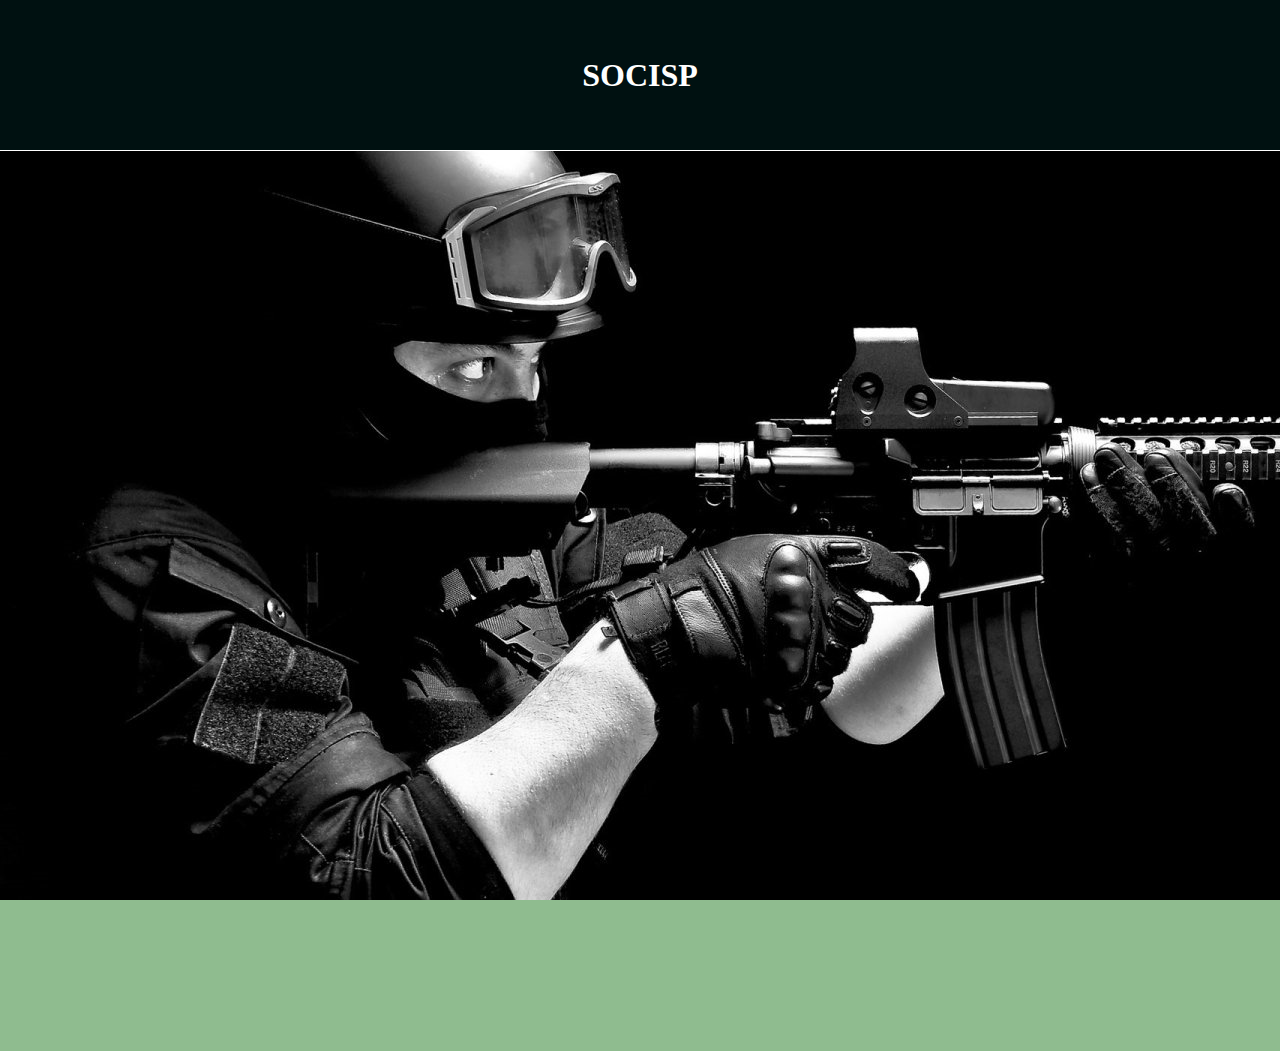
<file: SOCISP/index.html>
<!DOCTYPE html> 
<html lang="en"> 
<head> 
  <meta charset="UTF-8"> 
  <meta name="viewport" content="width=device-width, initial-scale=1.0"> 
  <meta http-equiv="X-UA-Compatible" content="ie=edge"> 
  <link rel="stylesheet" type="text/css" href="css/estilocapa.css" >
  <title>SOCISP</title> 
</head>
<body>
	<div class="capa" >
		<a href="soucidadaosoupolicial.HTML" ><h1>SOCISP</a></h1> 
	</div>
	<div class="chamada"></div>
</body>
<html>
</file>
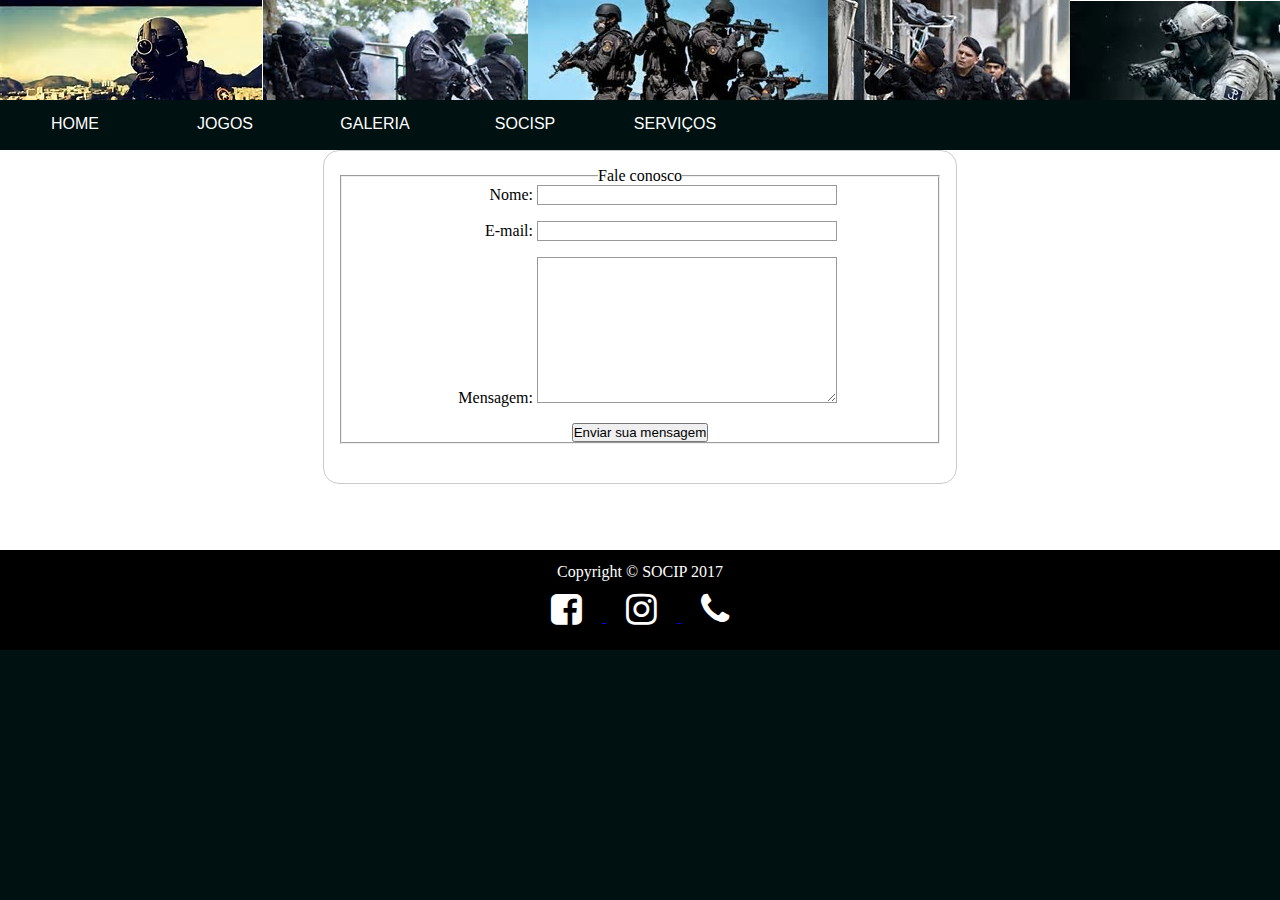
<file: SOCISP/contato.html>
<!DOCTYPE html> 
<html lang="en"> 
<head>
  <meta charset="UTF-8"> 
  <meta name="viewport" content="width=device-width, initial-scale=1.0"> 
  <meta http-equiv="X-UA-Compatible" content="ie=edge"> 
  <link rel="stylesheet" href="css/style.css" >
  <link rel="stylesheet" href="css/formulario.css" >
  <link rel="stylesheet" href="https://cdnjs.cloudflare.com/ajax/libs/font-awesome/4.7.0/css/font-awesome.min.css">
  <title>Contato</title>  
</head> 
<body> 
  <div class="container"></div>
    <input type="checkbox" id="bt_menu" >
    <label for="bt_menu">&#9776;</label>
      <nav class="menu" > 
        <ul> 
          <li ><a href="soucidadaosoupolicial.html">HOME</a>
            <ul> 
              <li> <a href="quemsomos.html" >Quem somos </a> </li>
              <li><a href="contato.html"> Contato </a> </li>
            </ul>
          </li> 
          <li><a href="http://ivonjohnny2015.blogspot.com.br/" target="_blank">JOGOS</a></li> 
            <li ><a href="#">GALERIA</a>
             <ul>                
               <li> <a href="fotos.html"> Fotos</a>
               <li> <a href="#"> In memoriam</a> </li> 
             </ul>
          </li>
          <li ><a href="#">SOCISP</a>
            <ul>
             <li> <a href="#"> Download </a></li>
             </ul>
          </li> 
            <li ><a href="#">SERVIÇOS</a>
              <ul>
               <li> <a href="#"> Loja </a></li>
               <li> <a href="#"> Equipamentos </a></li>
              </ul>
            </li> 
        </ul> 
      </nav>
      <section class="formulario">
        <form action="/action_page.html" method="post">
        <fieldset>
        <legend>Fale conosco</legend>
          <div>
              <label for="name">Nome:</label>
              <input type="text" id="name" />
          </div>
          <div>
              <label for="mail">E-mail:</label>
              <input type="email" id="mail" />
          </div>
          <div>
              <label for="msg">Mensagem:</label>
              <textarea id="msg" name="" cols="30" rows="8"></textarea>
          </div>
          <div class="botao">
              <button type="submit">Enviar sua mensagem</button>

          </div>
          </fieldset>
        </form>
        
      </section>
      <footer>
  <section class="copyright">
          Copyright © SOCIP 2017
      </secion>   
      <section class="rede-social">
      <a href="https://www.facebook.com/PMPBOFICIAL/" target="_blank">
        <i class="fa fa-facebook-square"></i>
      </a>
      <a href="https://www.instagram.com/explore/tags/pmpb/?hl=pt-br" target="_blank">
        <i class="fa fa-instagram"></i>
      </a>
      <a href="contato.html">
        <i class="fa fa-phone"></i>
      </a>
  </section> 
</footer>
</body> 
</html>
</file>
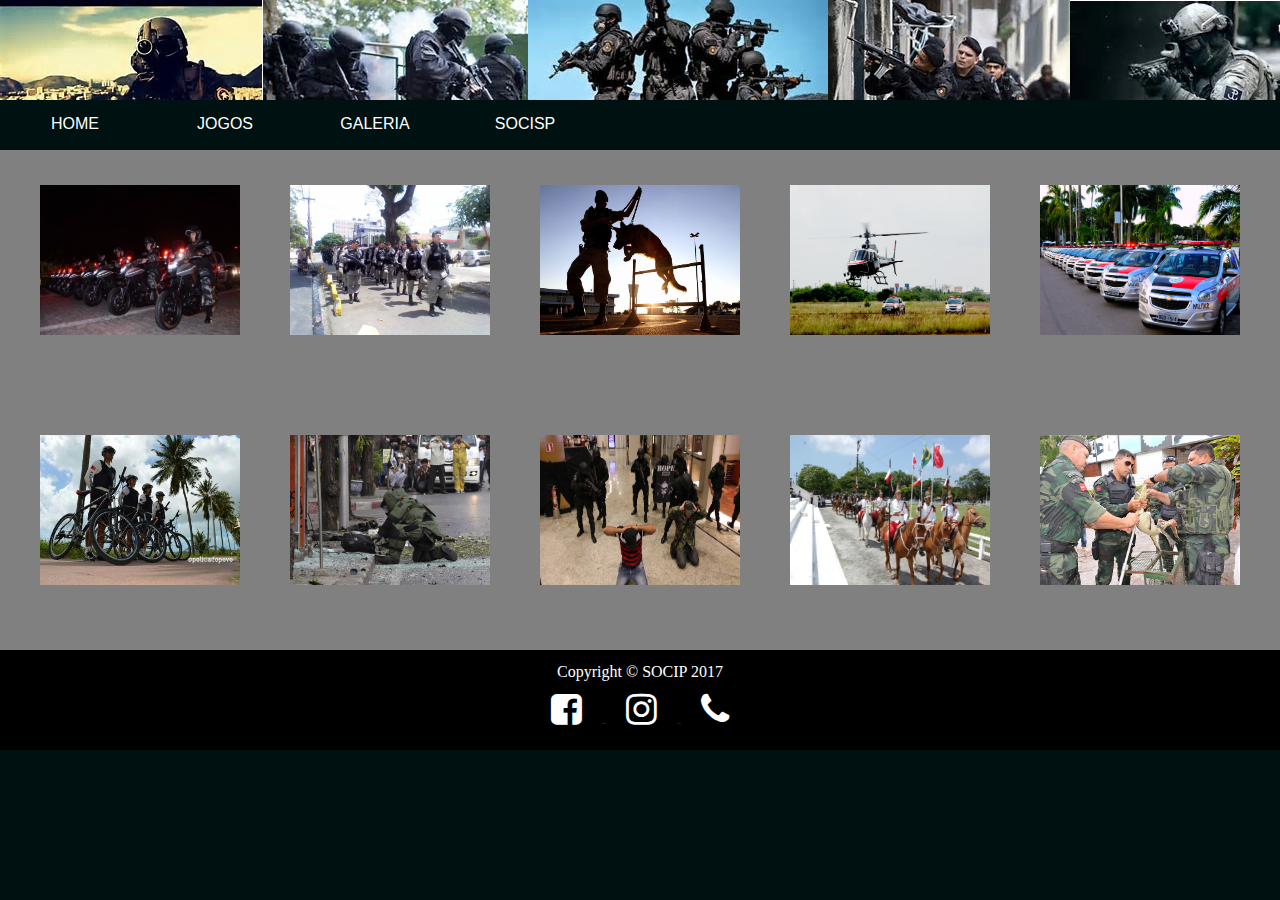
<file: SOCISP/fotos.html>
<!doctype html>
<html lang="en">
<head>
  <meta charset="UTF-8">
  <title>Galeria</title>
  <link rel="stylesheet" href="css/style.css" >
  <link rel="stylesheet" href="css/galeria.css" >
  <link rel="stylesheet" href="https://cdnjs.cloudflare.com/ajax/libs/font-awesome/4.7.0/css/font-awesome.min.css">
</head>
<body>
<div class="container"></div>

<input type="checkbox" id="bt_menu" >
<label for="bt_menu">&#9776;</label>
<nav class="menu" > 
  <ul> 
    <li ><a href="soucidadaosoupolicial.html">HOME</a>
      <ul> 
        <li> <a href=" file:///C:/Users/Ricardo/Desktop/Projeto%20REGINALDO-%20%20HERLY-%20CAIO/quemsomos.html" >Quem somos </a> </li>
        <li><a href="contato.html"> Contato </a> </li>
      </ul></li> 
    <li><a href="http://ivonjohnny2015.blogspot.com.br/" target="_blank">JOGOS</a></li> 
    <li ><a href="#">GALERIA</a>
      <ul>         
        <li> <a href="fotos.html"> Fotos</a> </li>
     </ul></li>
        <li ><a href="#">SOCISP</a>
        <ul>
     <li> <a href="#"> Download </a></li>
     </ul></li> 
  </ul> 
</nav>
   <div class="fotos">
      <a href="#" title="Rotam"><img src="img/rotam.png" alt="Rotam" border="0" ></a>
      <a href="#" title="Força Tática"><img src="img/forcatatica.jpg" alt="Força Tática" border="0" ></a>
      <a href="#" title="Canil"><img src="img/canil.jpg" alt="Canil" border="0" ></a></li>
      <a href="#" title="Acauã(Grupo Tático Aéreo"><img src="img/helicoptero.jpg" alt="Acauã" border="0" ></a>
      <a href="#" title="Viaturas"><img src="img/viaturas.jpg" alt="Viaturas" border="0" ></a>
      <a href="#" title="Ciclopatrulha"><img src="img/ciclo.jpg" alt="Ciclopatrulha" border="0" ></a>
      <a href="#" title="Antibomba"><img src="img/antibomba.jpg" alt="Antibomba" border="0" ></a>
      <a href="#" title="Resgate"><img src="img/resgate.jpg" alt="Resgate" border="0" ></a>
      <a href="#" title="Cavalaria"><img src="img/cavalaria.jpg" alt="Cavalaria" border="0" ></a>
      <a href="#" title="Ambiental"><img src="img/ambiental.jpg" alt="Ambiental" border="0" ></a>
   </div>
<footer>
  <section class="copyright">
          Copyright © SOCIP 2017
      </secion>   
      <section class="rede-social">
      <a href="https://www.facebook.com/PMPBOFICIAL/" target="_blank">
        <i class="fa fa-facebook-square"></i>
      </a>
      <a href="https://www.instagram.com/explore/tags/pmpb/?hl=pt-br" target="_blank">
        <i class="fa fa-instagram"></i>
      </a>
      <a href="contato.html">
        <i class="fa fa-phone"></i>
      </a>
  </section> 
</footer>
</body> 
</html>
</file>
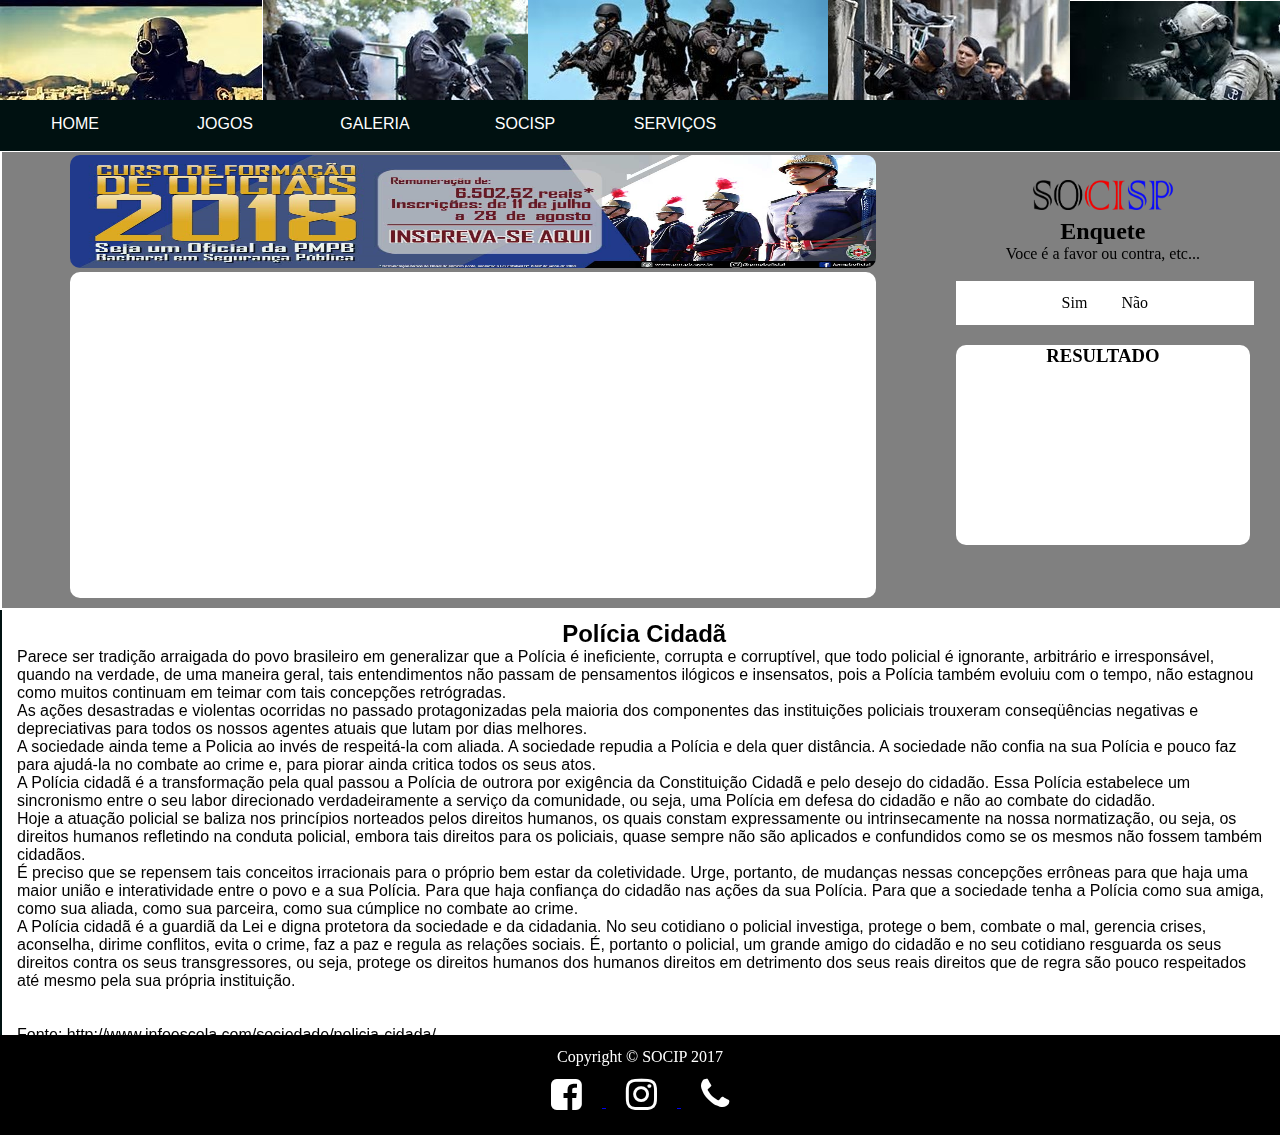
<file: SOCISP/soucidadaosoupolicial.HTML>
<!DOCTYPE html> 
<html lang="en"> 
<head>
  <meta charset="UTF-8"> 
  <meta name="viewport" content="width=device-width, initial-scale=1.0"> 
  <meta http-equiv="X-UA-Compatible" content="ie=edge"> 
  <link rel="stylesheet" href="css/style.css" >
  <link rel="stylesheet" href="https://cdnjs.cloudflare.com/ajax/libs/font-awesome/4.7.0/css/font-awesome.min.css">
  <title>SOCISP</title>
</head> 
<body> 
  <div class="container"></div>
    <input type="checkbox" id="bt_menu" >
    <label for="bt_menu">&#9776;</label>
      <nav class="menu" > 
        <ul> 
          <li ><a href="#">HOME</a>
            <ul> 
              <li> <a href="quemsomos.html" >Quem somos </a> </li>
              <li><a href="contato.html"> Contato </a> </li>
            </ul>
          </li> 
          <li><a href="http://ivonjohnny2015.blogspot.com.br/" target="_blank">JOGOS</a></li> 
            <li ><a href="#">GALERIA</a>
             <ul> 
               <li> <a href="fotos.html"> Fotos</a>
               <li> <a href="#"> In memoriam</a> </li> 
             </ul>
          </li>
          <li ><a href="#">SOCISP</a>
            <ul>
             <li> <a href="#"> Download </a></li>
             </ul>
          </li> 
            <li ><a href="#">SERVIÇOS</a>
              <ul>
               <li> <a href="#"> Loja </a></li>
               <li> <a href="#"> Equipamentos </a></li>
              </ul>
            </li> 
        </ul> 
      </nav>
<div class="conteudo">
  <div class="item2"> 
    <div class="item3">
      <div class="banner"> <a href="http://www.pm.pb.gov.br/concursos_publicos">
        <img src="img/cfo2018banner1.png" width="100%" height="100%"></a>
          <nav class="noticia">
            <iframe width="360" height="315" src="https://www.youtube.com/embed/s3te1zsboYA" frameborder="0" allowfullscreen></iframe>
            <iframe width="360" height="315" src="https://www.youtube.com/embed/ffeuqU4UeGM" frameborder="0" allowfullscreen></iframe>
          </nav>
      </div>
    </div> 
</div>
<div class="item1">
  <h1><img src="img/socisp.png" width="50%" height="30px" ></h1>
    <h2>Enquete</h2> 
      <p>Voce é a favor ou contra, etc...</p>
    </br>
  <div class="opiniao">
    <header>
      <a href="#"  class="btn-sim"><p>Sim</p></a> 
        &nbsp
    <a href="#"  class="btn-nao"><p>Não</p></a>
      </header></div>
    </br>
    <div class="resultado">
      <h3>RESULTADO</h3>
    </div>
	</div>
</div>
<section class="item4">
	<article>
		<h2>Polícia Cidadã</h2>
		<p>Parece ser tradição arraigada do povo brasileiro em generalizar que a Polícia é ineficiente, corrupta e corruptível, que todo policial é ignorante, arbitrário e irresponsável, quando na verdade, de uma maneira geral, tais entendimentos não passam de pensamentos ilógicos e insensatos, pois a Polícia também evoluiu com o tempo, não estagnou como muitos continuam em teimar com tais concepções retrógradas.</p>
		<p>As ações desastradas e violentas ocorridas no passado protagonizadas pela maioria dos componentes das instituições policiais trouxeram conseqüências negativas e depreciativas para todos os nossos agentes atuais que lutam por dias melhores.</p>
		<p>A sociedade ainda teme a Policia ao invés de respeitá-la com aliada. A sociedade repudia a Polícia e dela quer distância. 
		A sociedade não confia na sua Polícia e pouco faz para ajudá-la no combate ao crime e, para piorar ainda critica todos os seus atos.</p>
		<p>A Polícia cidadã é a transformação pela qual passou a Polícia de outrora por exigência da Constituição Cidadã e pelo desejo do cidadão. Essa Polícia estabelece um sincronismo entre o seu labor direcionado verdadeiramente a serviço da comunidade, ou seja, uma Polícia em defesa do cidadão e não ao combate do cidadão.</p>
		<p>Hoje a atuação policial se baliza nos princípios norteados pelos direitos humanos, os quais constam expressamente ou intrinsecamente na nossa normatização, ou seja, os direitos humanos refletindo na conduta policial, embora tais direitos para os policiais, quase sempre não são aplicados e confundidos como se os mesmos não fossem também cidadãos.</p>	
		<p>É preciso que se repensem tais conceitos irracionais para o próprio bem estar da coletividade. Urge, portanto, de mudanças nessas concepções errôneas para que haja uma maior união e interatividade entre o povo e a sua Polícia. Para que haja confiança do cidadão nas ações da sua Polícia. Para que a sociedade tenha a Polícia como sua amiga, como sua aliada, como sua parceira, como sua cúmplice no combate ao crime.</p>
		<p>A Polícia cidadã é a guardiã da Lei e digna protetora da sociedade e da cidadania. No seu cotidiano o policial investiga, protege o bem, combate o mal, gerencia crises, aconselha, dirime conflitos, evita o crime, faz a paz e regula as relações sociais. É, portanto o policial, um grande amigo do cidadão e no seu cotidiano resguarda os seus direitos contra os seus transgressores, ou seja, protege os direitos humanos dos humanos direitos em detrimento dos seus reais direitos que de regra são pouco respeitados até mesmo pela sua própria instituição.</p>
		<br>
		<br>
		<p>Fonte: http://www.infoescola.com/sociedade/policia-cidada/</p>
	</article>
</section>
<footer>
  <section class="copyright">
          Copyright © SOCIP 2017
      </secion>   
      <section class="rede-social">
      <a href="https://www.facebook.com/PMPBOFICIAL/" target="_blank">
        <i class="fa fa-facebook-square"></i>
      </a>
      <a href="https://www.instagram.com/explore/tags/pmpb/?hl=pt-br" target="_blank">
        <i class="fa fa-instagram"></i>
      </a>
      <a href="contato.html">
        <i class="fa fa-phone"></i>
      </a>
  </section> 
</footer>
</body> 
</html>
</file>
<file: SOCISP/css/estilocapa.css>
*{ margin: 0; padding: 0;  } 
body{   } 

.capa{
	width: 100%; 
	height: 150px;
	background-color: #001111;
	display: flex; 
	flex-direction: column;
	justify-content: center;
	align-items: center;
	border-bottom: 1px solid white;
} 
		
.capa h1{
	color:  white; 
	text-decoration: none; 
	 } 
.capa h1 a{
	color:  white; 
	text-decoration: none;  
}       
.capa h1 a:hover{
	color:  red;   
} 
.chamada{
	width: 100%; 
	height: 900px; 
	background-color: rgba(143,188,143); 
	margin-top: 2px;
	margin-top: 0;
	background-image: url(../img/policiag.png);color: white; background-attachment: fixed;
} 

table{
	 width: 100%; 
	 height: 100px; 
	 background-color: transparent; 
	} 
 
tr{ 
}

td{
	border: 1px solid rgba(143,188,143);
	background-color: rgba(143,188,143);
    
}
</file>
<file: SOCISP/css/style.css>
*{
  margin: 0; padding: 0; 
     }
 body{
    background-color: #001111;
    text-align:  center;
    margin: 0;
    }

.container{
  width: 100%;
  height: 100px;
  background-color: #113433;
	background-image: url("../img/bopea.png");
	background-repeat: no-repeat;
  background-attachment: fixed; 
 }
 
  .menu{
    width: 100%;
    height: 50px; 
    background-color: #001111;
  	font-family: arial;
  }
  
  .menu ul{
    list-style: none;
    position: relative; 
   }

  .menu ul li{
   width: 150px;
   float: left;
  	  } 
  
  .menu  a{ 
  padding: 15px;
  display: block;
  text-decoration: none; 
  text-align: center;
  color: #234512; 
  background-color: #001111; 
  color: white;
  } 

 .menu ul ul{
  position: absolute;
  visibility: hidden;
     }

 .menu ul  li:hover ul{
  visibility: visible; }

 .menu  a:hover{
  background-color: rgba(255,255,255,0.5);
  color: white;  
} 
 
 .menu ul ul li{ 
  float: none; 
  border-bottom: 1px solid  #001111;
   }


.menu ul ul li{
 background-color: #001111;
  }

label[for="bt_menu"]{
  padding: 5px;
  background-color: #001111; 
	color: #fff;
  font-family: "arial";
  text-align: center; 
	font-size: 30px; 
  cursor: pointer;
 	width: 50px; 
  height: 50px;  }

 #bt_menu{ 
 	display: none;
 	  }

 label[for="bt_menu"]{
  display: none;   
}

@media (max-width:800px){ label[for="bt_menu"]{ 
	display: block;}
#bt_menu:checked ~ 
.menu{
  margin-left: 0;
   }
.menu{
 margin-top: 5px; margin-left: -100%;
	transition: all .4s; 
    }
.menu ul li{ 
  width: 100%; float: none;
}
.menu ul ul{
  position: static;  
  overflow: hidden;
 	max-height: 0; 
  transition: all .4s;
}
.menu ul li:hover ul{ 
  height: auto;max-height: 200px;  }

}

.conteudo{
  width:  100%; 
  height: 300%;
  background-color:gray;
  display: flex; 
  flex-direction: row;
  justify-content: 
  space-between;align-items: center;
  margin-top: 1px; 
  border: 2px solid white; 
  border-top: 1px solid white;
  background-size: 100%; 
}

.item1{
  width: 23%; 
  height: 400px;
  background-color: gray;
  padding: 2px;color: red;
  align-items: center;
  margin-top: 0px; 
  margin-right: 30px; 
  background-size: 100%;

}
/* enquete socisp*/ 
.opiniao{
  width: 100%;
  height: 10%; 
  background-color:white;
  display: flex;
  flex-direction: row;
  justify-content: center; 
  align-items: center;
  padding: 2px;
  background-size: 100%;
  color: white; 
}

.resultado{
  background-size: 100%;
  margin: 0;
  width: 100%;
  height: 50%;
  margin-top: 75px;
  background-color: white;
  margin-top: 2px;
  color: black;  
  border-radius: 10px; 
}

.opiniao header{
  text-align: center; 
  border-radius: 10px;    
}
header{ 
  width: 100%; 
  height: 55px;
  display: flex;
  flex-direction: row;
  align-items: center;
  justify-content: center;
  background-color: transparent;  
  text-align: center; 
} 

header a{
  text-decoration: none;
  color: green;display: inline-block;
  padding: 10px 15px;
  background-color:rgba(255,255,255, 0.3);
}
header a:hover{
  background-color: #FFD700; 
  color: green; 
  border-radius:  50% solid  #001111; }

/* enquete socisp*/

/* videos banner*/

.item2{
  width: 70%; 
  height: 150%;
  background-color:gray;
  padding: 1px;
  color: red;
  display: flex;
  flex-direction: column;
  align-items: left;
  margin-top: 0px;
  background-size: 100%;
  }

  iframe{
    margin: 10px; 
    width: 45%; 
    height: 75%; 
    background-size: 100%;
    background-size: 100%;
    margin-top: 20px;  
  }


.item3{
  margin-left: 20px;
  width: 100%; 
  height: 450px; 
  background-color:gray;
 padding: 2px;
 color: white; 
 border-radius: 5px; 
 display: flex;
 flex-direction: column;align-items: center;
 background-size: 100%;
}

.banner{
  width: 90%;
  height: 25%;
  margin-top: 0px;
  background-size: 100%;
  border-radius: 10px; 
   }
.banner img{
  border-radius: 10px; 
}
.noticia{
  width: 100%; height: 290%; 
  background-color: white;
  display: flex;flex-direction: row ;
  justify-content: center;
  justify-content: center;
  background-size: 100%;
  border-radius: 10px; 
  }
/* videos banner*/
.item4{
  width: 98%; 
  height: 400px;
  margin-left: 2px;
  background-color: white;
  padding: 2px;display: flex;flex-direction: column;
  align-items: left;  
 
 }
 .item4{
  font-family: Arial, Helvetica, sans-serif;
  font-size: 16px;
  padding: 10px 10px 15px 15px;
 }
 .item4 p{
text-align: left;
 }

.item2 h1{
  width: 50px; 
  height: 50px;
}
.item2 h1 a{
 text-decoration: none;
 color: red;
   }
.item1 h2{
  color:black;  
   }
.item1 p{
  color: black; 
    }
.item4 h3{
  color: #8B1A1A;   }

.icons{
  width:  100%; 
  height: 250px;
  background-color: white;margin: 0;
  display: flex;
  flex-direction: row;
  align-items: center;
  justify-content: center;
  justify-content: space-around; 
}

.icons img{
  width: 50px; height: 50px;   
}
.icons ul li{
  list-style-type: none;text-decoration: none;float: left; margin: 15px;
   }

.icons ul li a{
  text-decoration: none;
}

footer {
    background-color: black;
    color: white;
    display: flex;
    justify-content: space-around;
    align-items: center;
    width: 100%;
    height: 100px;
}
.rede-social a i{
  margin: 10px 20px;
  font-size: 36px;
  color: white;
  transition: all 0.4s ease-out;

}
.rede-social a i:hover{
  color: gray;
  cursor: pointer;
  transform: translate(-20px);

}
</file>
<file: SOCISP/css/formulario.css>
.formulario{
      width: 100%;
      height: 400px;
      background-color: white;
       }
  form {
    margin: 0 auto;
    width: 600px;
    height: 300px;
    padding: 1em;
    border: 1px solid #CCC;
    border-radius: 1em;
}
  form div + div {
    margin-top: 1em;
}
label {
    
    display: inline-block;
    width: 90px;
    text-align: right;
}
input, textarea {
    font: 1em sans-serif;
    width: 300px;
    -moz-box-sizing: border-box;
    box-sizing: border-box;
    border: 1px solid #999;}
    }
</file>
<file: SOCISP/css/galeria.css>
.fotos{
   width: 100%;
   height: 500px;
   display: flex;
   flex-wrap: wrap;
   justify-content: space-between;
   float: left;
   justify-content: center;
   
}
.fotos img{
   width: 200px;
   height: 150px;
   margin: 10px 20px;
   margin-top: 30px;
}
.fotos a{
   margin: 5px 5px;
}
.fotos{
   background-color: gray;
}
</file>
